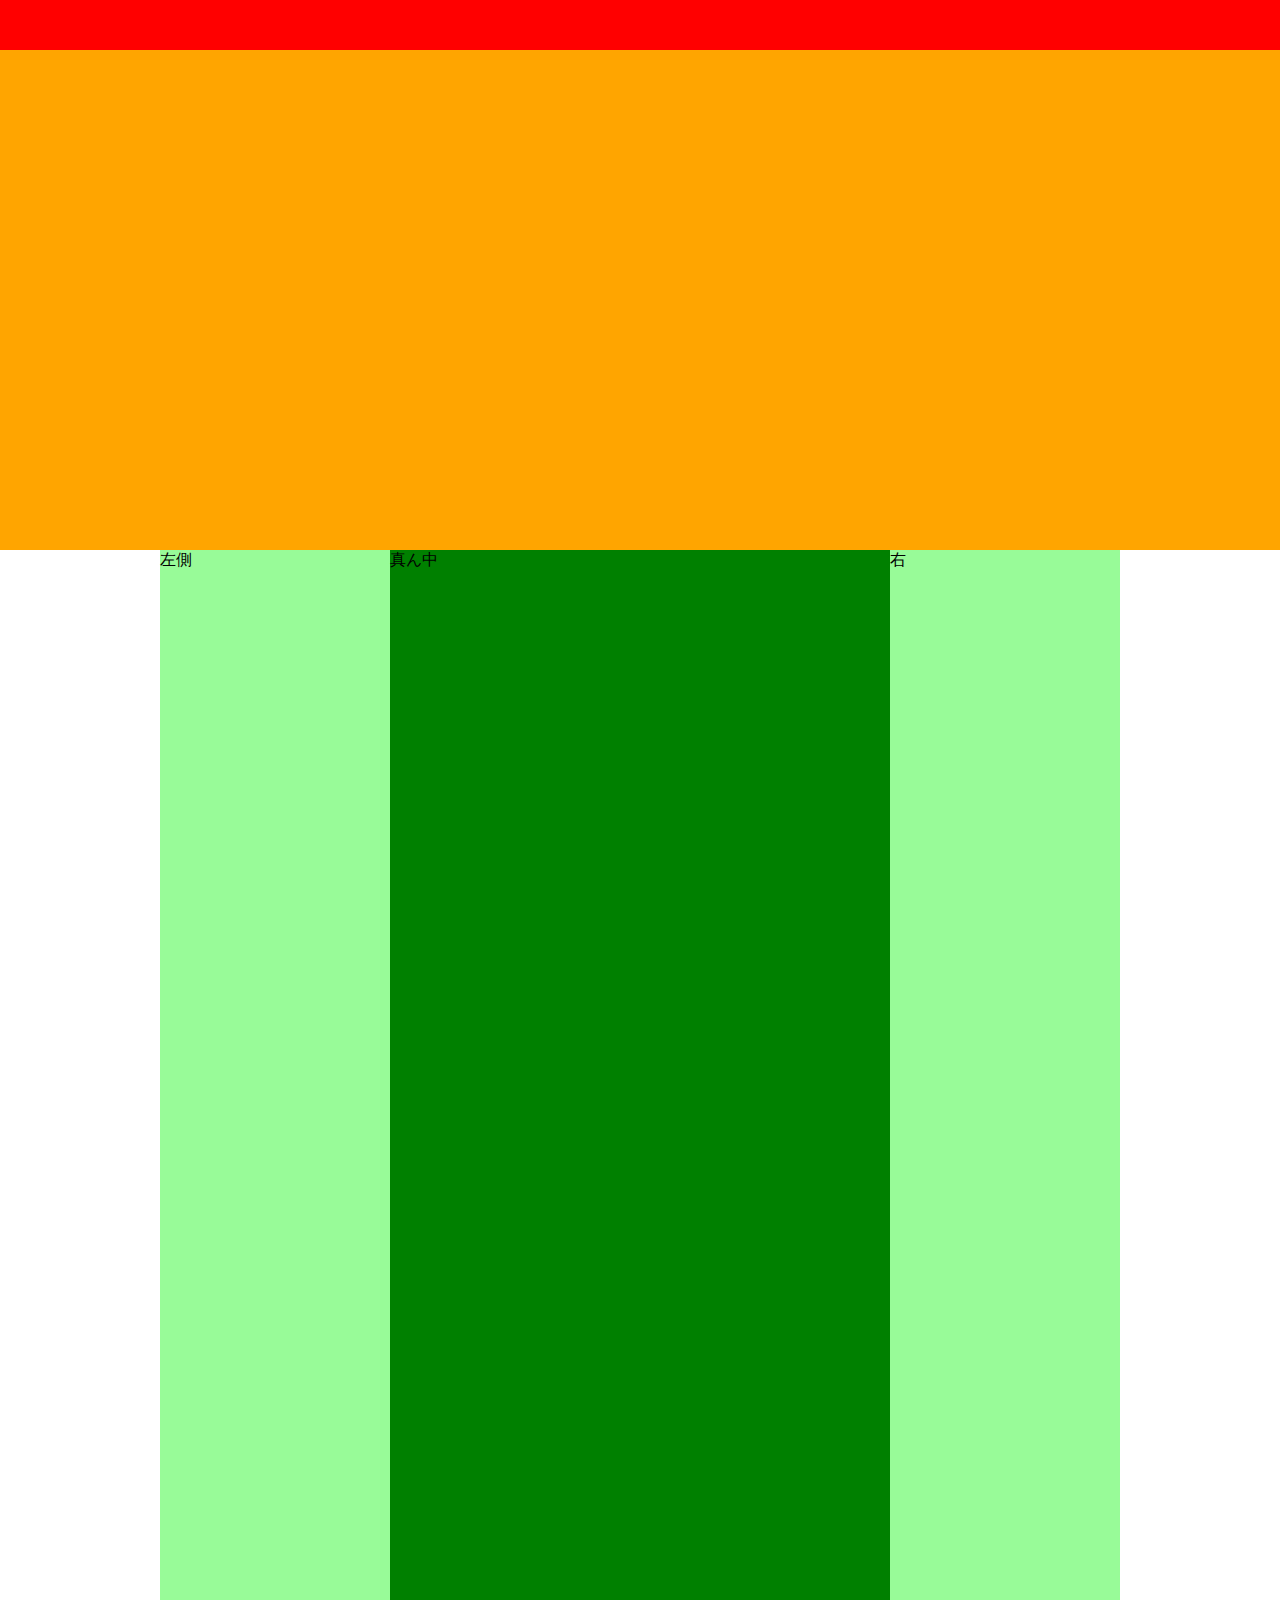
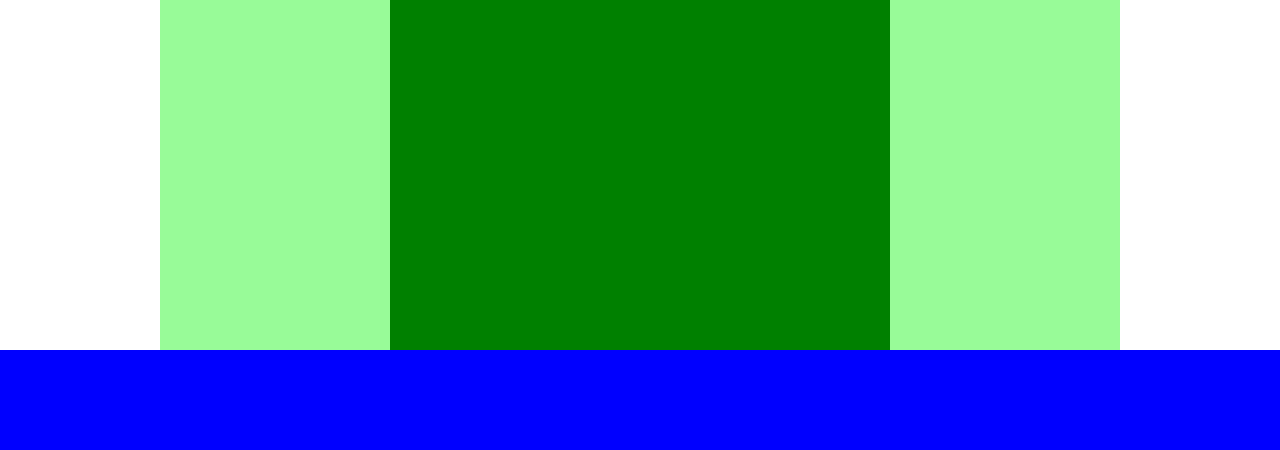
<file: 1-4 演習問題/index.html>
<!DOCTYPE html>
<html>
<head>
	<meta charset="utf-8">
	<title>演習問題4</title>
	<link rel="stylesheet" href="style.css">
</head>
<body>
	<div class="header">
		<div class="header-top">
			
		</div>
		<div class="header-bottom">
			
		</div>
	</div>
	<div class="main clearfix">
		<div class="left-content">
			左側
		</div>
		<div class="main-content">
			真ん中
		</div>
		<div class="right-content">
			右
		</div>
	</div>
	<div class="footer">
		
	</div>
</body>
</html>
</file>
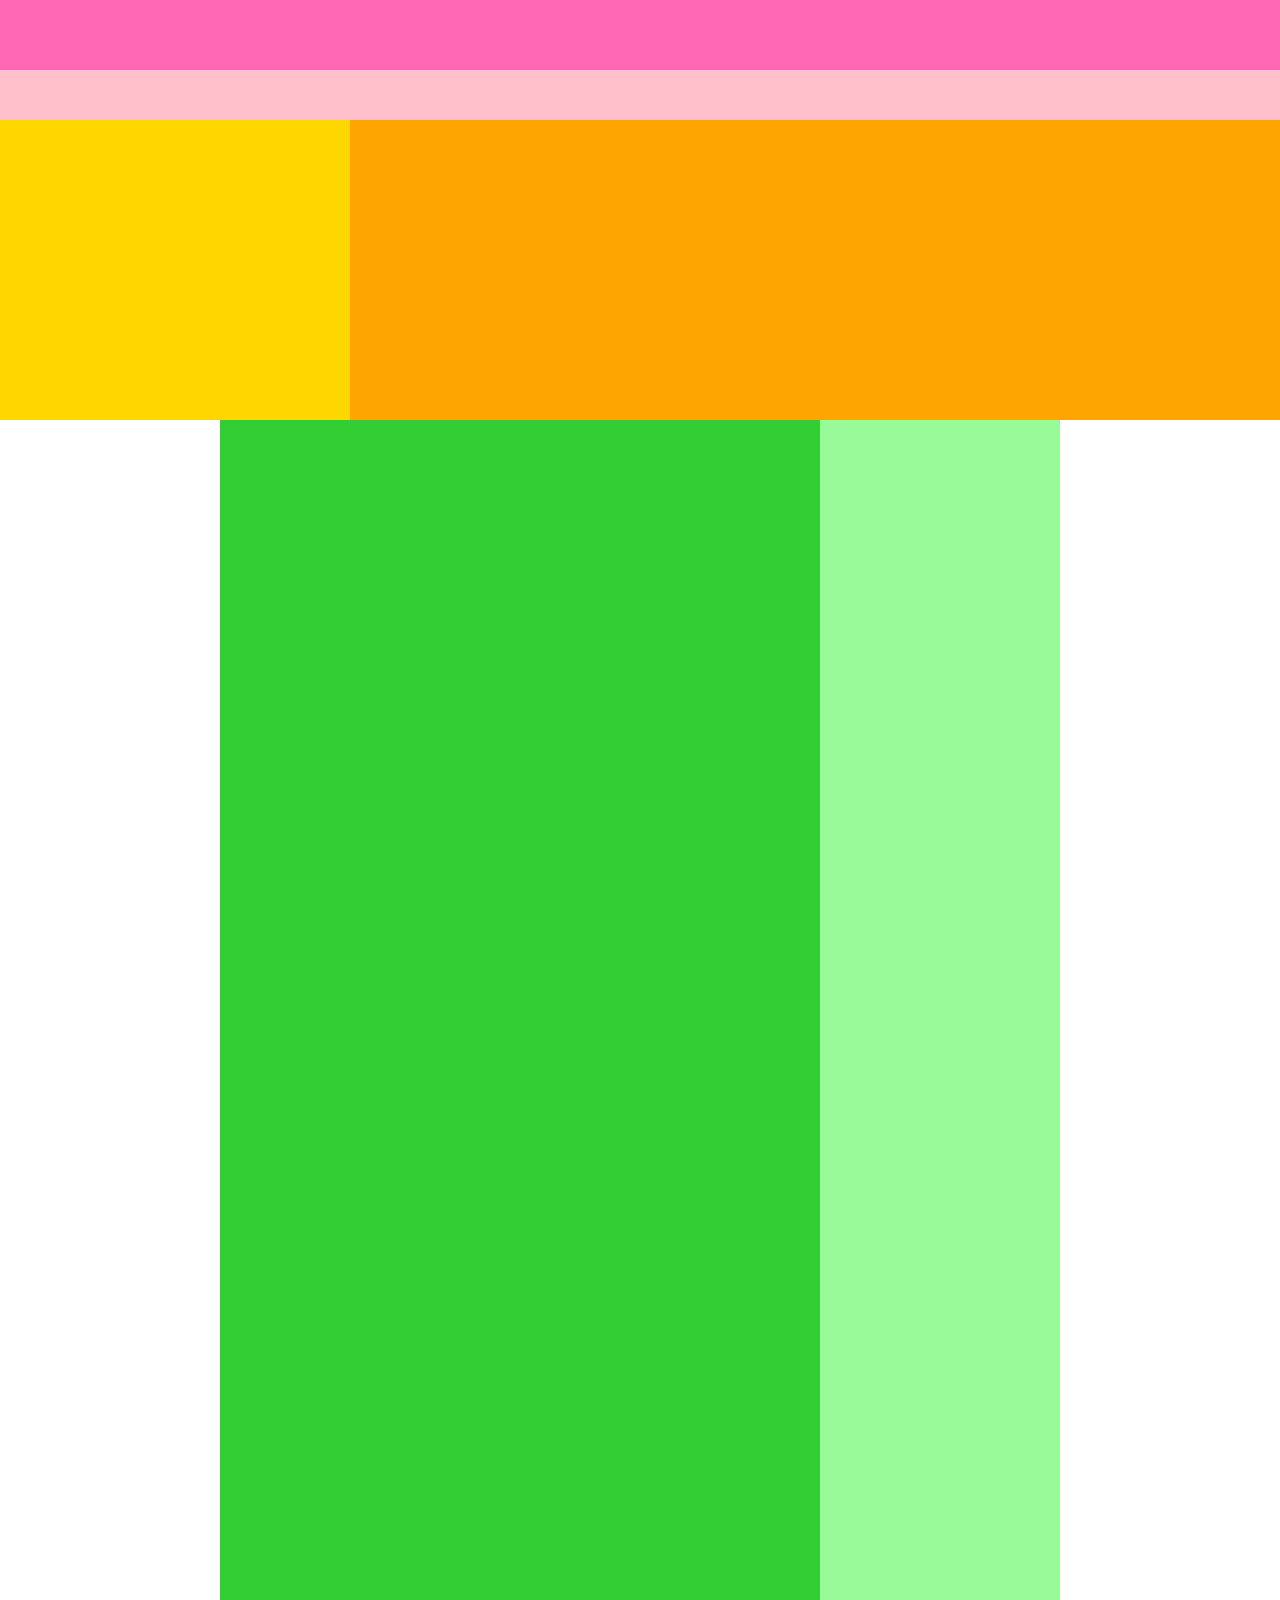
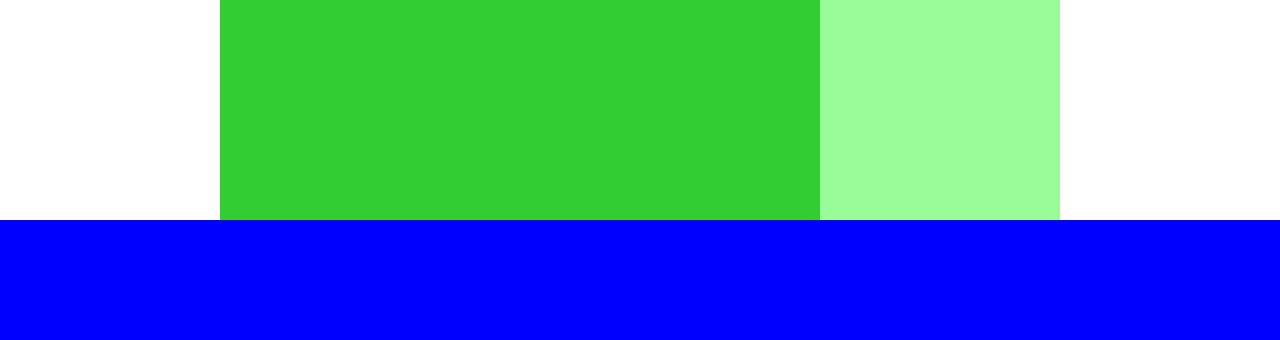
<file: caravan/index.html>
<!DOCTYPE html>
<html>
	<head>
		<meta charset="utf-8">
		<!-- cssファイルの読み込み -->
		<link rel="stylesheet" href="style.css">
		<title>CARVAN</title>
	</head>
	<body>
		<!-- ヘッダー用のdiv -->
		<div class ="header">
			<div class="header-top"></div>
			<div class="header-bottom"></div>
		</div>
		<!-- main-visual用のdiv -->
		<div class="main-visual">
			<div class="main-visual-content"></div>
		</div>
		<!-- main用のdiv -->
		<div class="main clearfix">
			<div class="blog"></div>
			<div class="sidebar"></div>
		</div>
		<!-- footer用のdiv -->
		<div class="footer"></div>
	</body>
</html>
</file>
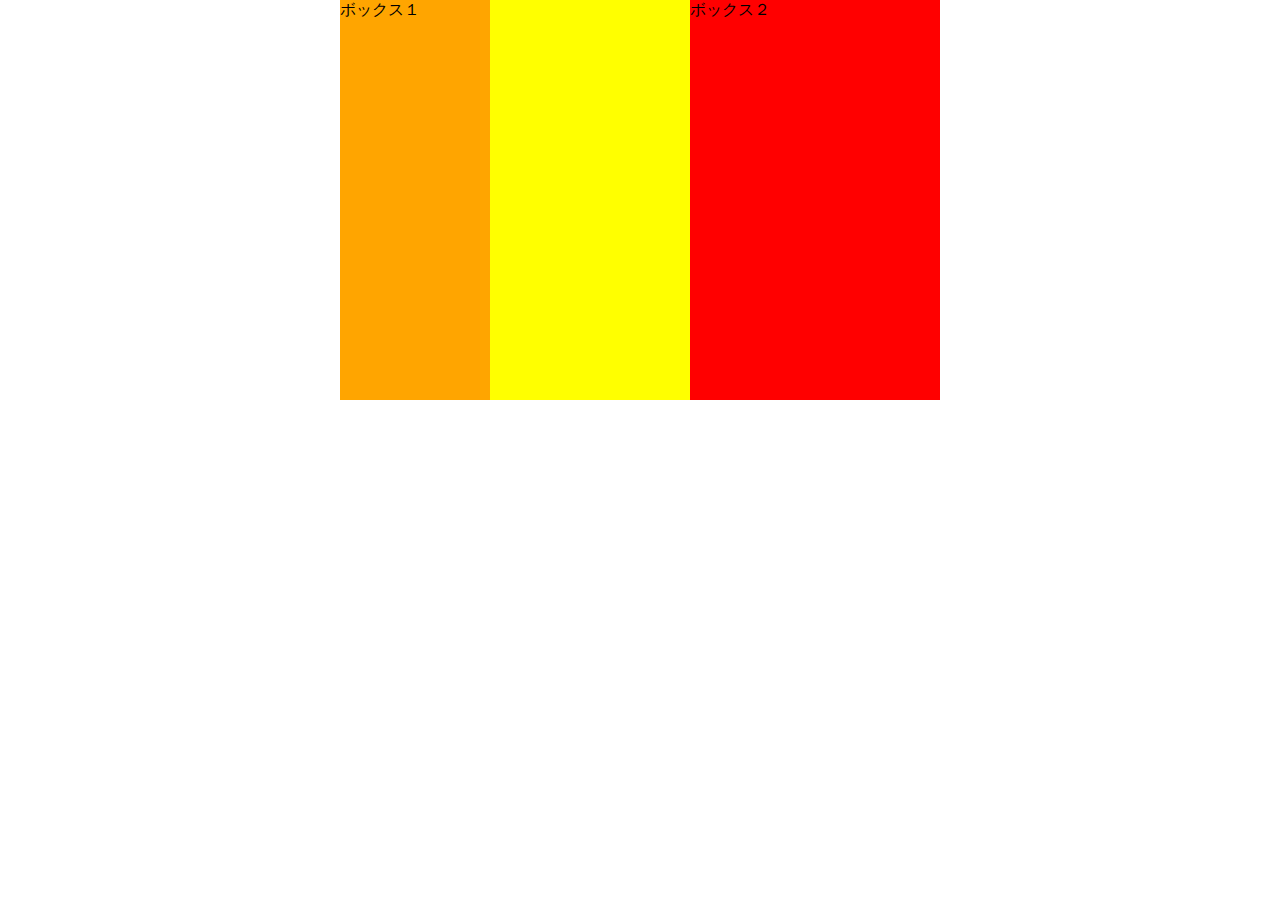
<file: 練習問題4/index.HTML>
<!DOCTYPE <!DOCTYPE html>
<html>
<head>
	<meta charset="utf-8">
	<title>練習問題4</title>
	<link rel="stylesheet" href="style.css">
</head>
<body>
	<div class="boxes clearfix">
		<div class="box1">
			ボックス１
		</div>
		<div class="box2">
			ボックス２
		</div>
	</div>
</body>
</html>
</file>
<file: 1-4 演習問題/style.css>
* {
	padding: 0;
	margin: 0;
    box-sizing: border-box;
}
.clearfix::after {
	content: "";
	display: block;
	clear: both;
}

.header {
	height: 550px
	width: 100%;
}
.header-top {
	height: 50px;
	width: 100%;
	background-color: red;
}
.header-bottom {
	height: 500px;
	width: 100%;
	background-color: orange;
}

.main {
	height: 1400px;
	width: 960px;
	margin: 0 auto;
	background-color: green;
}
.left-content {
	width: 230px;
	background-color: palegreen;
	height: 1400px;
	float: left;
}
.main-content {
	width: 500px;
	background-color: green;
	height: 1400px;
	float: left;
}
.right-content {
	width: 230px;
	background-color: palegreen;
	float: left;
	height: 1400px;
}

.footer {
	height: 100px;
	background-color: blue;
}
</file>
<file: caravan/style.css>
* {
  margin: 0;
  padding: 0;
  box-sizing: border-box;
}
/*clearfixを追加、全体じゃなく直後にしたいから::after*/
.clearfix::after {
	content:"";
	display: block;
	clear:  both;
}
.header {
  width: 100%; /* 横幅いっぱい */
  height: 120px; /* 高さ120px */
  background-color: red; /* 背景赤色 */
}
.header-top {
  width: 100%;
  height: 70px;
  background-color: hotpink;
}
.header-bottom {
  width: 100%;
  height: 50px;
  background-color: pink;
}
.main-visual {
  width: 100%;
  height: 300px;
  background-color: orange;
}
.main-visual-content {
	width: 350px;
	height: 300px;
	background-color: gold;
}
.main {
  width: 840px; /* 横幅 */
  background-color: green; /* 背景色 */
  margin: 0 auto;
}
.blog {
	width: 600px;
	height: 1400px;
	background-color: limegreen;
	float: left;
}
.sidebar {
	width: 240px;
	height: 1400px;
	background-color: palegreen;
	float: left;
}

.footer {
	width: 100%;/* 横幅 */
	height: 120px;/* 高さ */
	background-color: blue;/* 背景色 */
}
</file>
<file: 練習問題4/style.css>
*{
	margin: 0;
	padding: 0;
	box-sizing: border-box;
}

.boxes {
	width: 600px;
	background-color: yellow;
	margin: 0 auto;
}

.clearfix::after {
	content:"";
	display: block;
	clear: both;
}

.box1 {
	width: 150px;
	height: 400px;
	background-color: orange;
	float: left;
}

.box2 {
	width: 250px;
	height: 400px;
	background-color: red;
	float: right;
}
</file>
